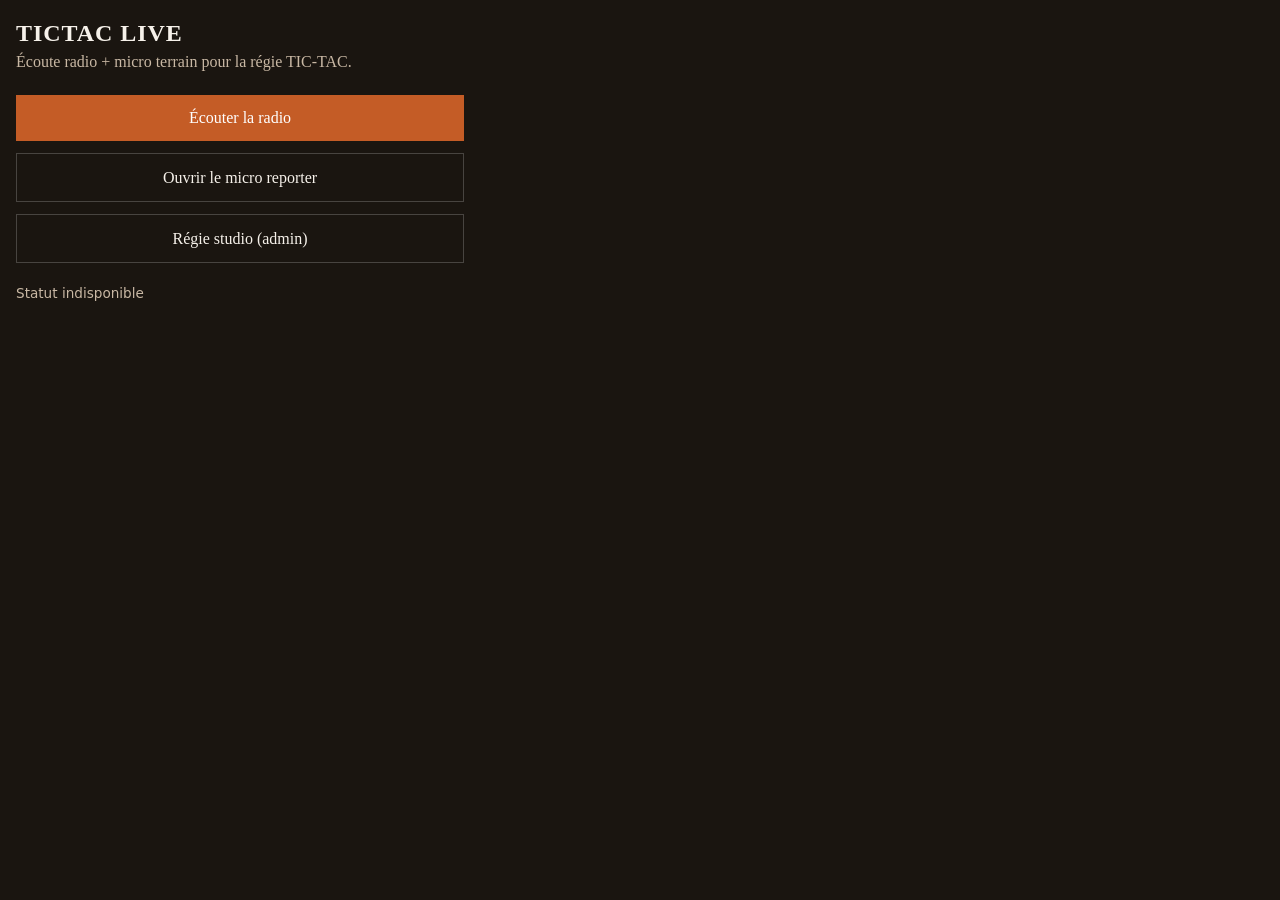
<file: www/index.html>
<!DOCTYPE html>
<html lang="fr">
<head>
  <meta charset="utf-8">
  <meta name="viewport" content="width=device-width, initial-scale=1">
  <title>TICTAC LIVE</title>
  <style>
    :root { --bg:#1a1510; --accent:#c45c26; --text:#f6f1ea; --muted:#c9b8a4; }
    body { margin:0; font-family: Georgia, serif; background:var(--bg); color:var(--text); }
    header { padding:1.25rem 1rem .5rem; }
    h1 { margin:0; font-size:1.5rem; letter-spacing:.04em; }
    p { color:var(--muted); margin:.35rem 0 0; }
    .actions { display:flex; flex-direction:column; gap:.75rem; padding:1rem; max-width:28rem; }
    a.btn, button.btn {
      display:block; text-align:center; text-decoration:none; color:#fff;
      background:var(--accent); border:0; padding:.9rem 1rem; font:inherit; cursor:pointer;
    }
    a.btn.ghost { background:transparent; border:1px solid rgba(255,255,255,.2); color:var(--text); }
    .status { padding:0 1rem 1rem; color:var(--muted); font-family:system-ui,sans-serif; font-size:.85rem; }
  </style>
</head>
<body>
  <header>
    <h1>TICTAC LIVE</h1>
    <p>Écoute radio + micro terrain pour la régie TIC-TAC.</p>
  </header>
  <div class="actions">
    <button class="btn" id="btnListen" type="button">Écouter la radio</button>
    <a class="btn ghost" href="https://tictachebdo.cd/direct/reporter.php">Ouvrir le micro reporter</a>
    <a class="btn ghost" href="https://tictachebdo.cd/direct/studio.php">Régie studio (admin)</a>
  </div>
  <p class="status" id="status">…</p>
  <audio id="audio" preload="none"></audio>
  <script>
    const LISTEN = 'https://video2.getstreamhosting.com/radio/8000/stream';
    const STATUS = 'https://tictachebdo.cd/wp-admin/admin-ajax.php?action=stick_tth_radio_status';
    const audio = document.getElementById('audio');
    const btn = document.getElementById('btnListen');
    const status = document.getElementById('status');
    let playing = false;
    async function refresh() {
      try {
        const r = await fetch(STATUS, { cache: 'no-store' });
        const j = await r.json();
        status.textContent = j.on_air
          ? ('En direct · ' + (j.listeners || 0) + ' auditeur(s)')
          : 'Hors antenne';
      } catch (e) {
        status.textContent = 'Statut indisponible';
      }
    }
    btn.onclick = async () => {
      if (playing) {
        audio.pause(); audio.removeAttribute('src'); audio.load();
        playing = false; btn.textContent = 'Écouter la radio'; return;
      }
      audio.src = LISTEN + '?t=' + Date.now();
      await audio.play();
      playing = true; btn.textContent = 'Arrêter';
    };
    refresh(); setInterval(refresh, 30000);
  </script>
</body>
</html>
</file>
